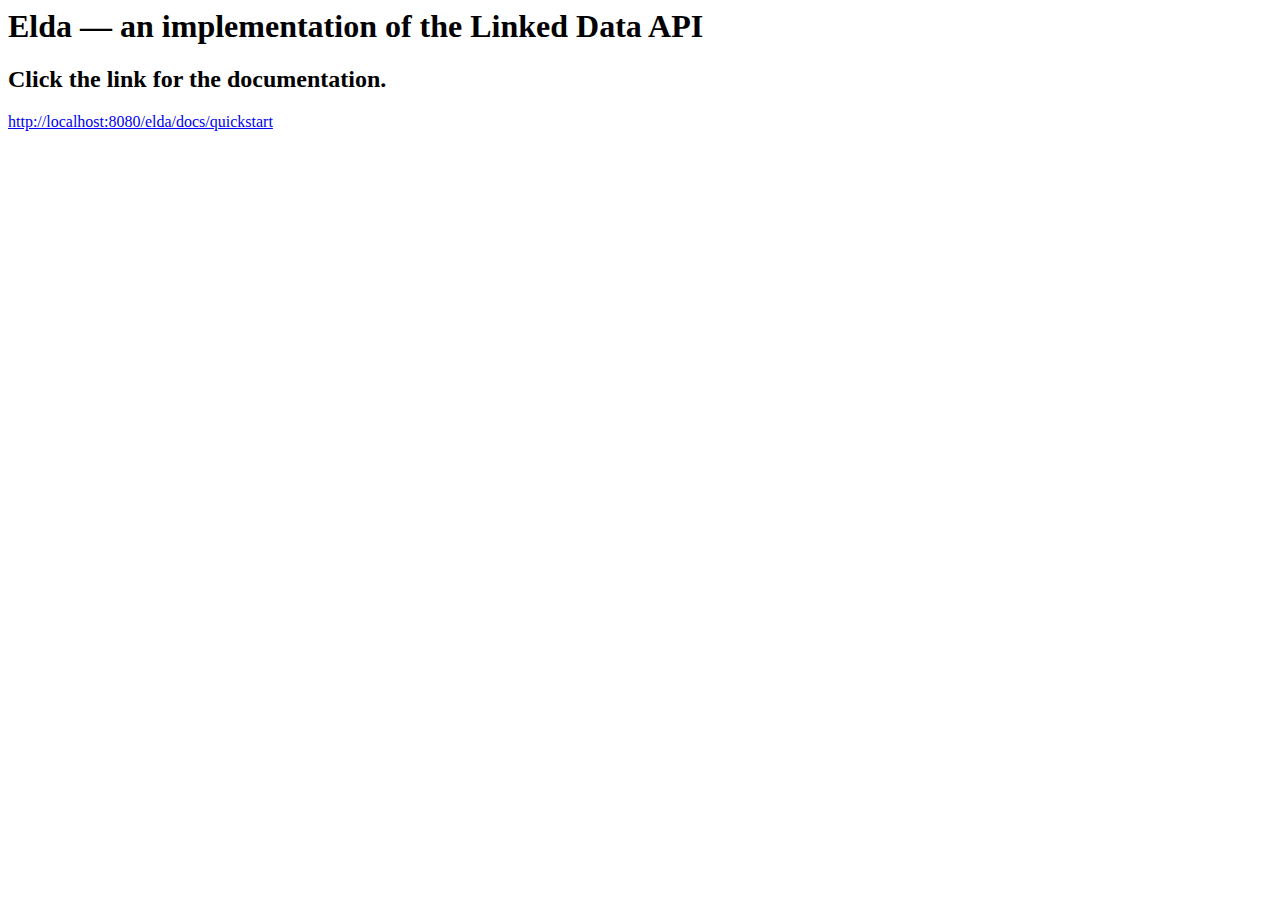
<file: sissvoc/lda-assets/index.html>
<html>
<head>
<title>Elda -- an implementation of the Linked Data API</title>
</head>

<body>
<h1>Elda &mdash; an implementation of the Linked Data API</h1>

<h2>Click the link for the documentation.</h2>

<a href="http://localhost:8080/elda/docs/quickstart.html">http://localhost:8080/elda/docs/quickstart</a>


</body>
</html>
</file>
